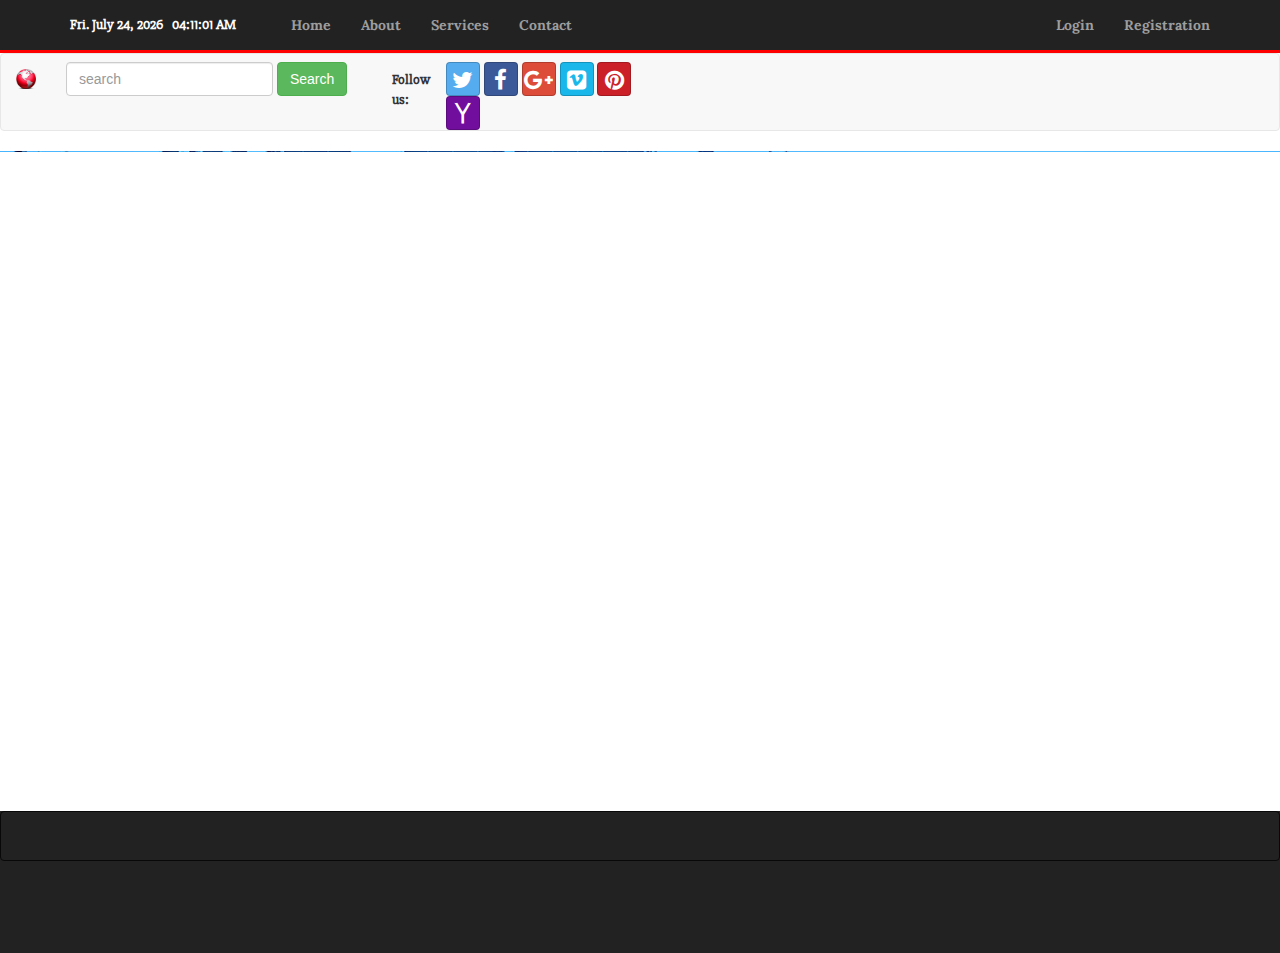
<file: index.html>
<!DOCTYPE html>
<html class="everything">
  <head>
    <title>Sekai-Net</title>
    <meta charset="utf-8">
    <meta name="viewport" content="width=device-width, initial-scale=1">
    <link href='http://fonts.googleapis.com/css?family=Slabo+27px|Lora' rel='stylesheet' type='text/css'>
    <link rel="stylesheet" type="text/css" href="css/bootstrap.css">
    <link rel="stylesheet" type="text/css" href="css/bootstrap-social.css">
    <link href="//maxcdn.bootstrapcdn.com/font-awesome/4.2.0/css/font-awesome.min.css" rel="stylesheet">
    <link rel="stylesheet" type="text/css" href="css/sekai-net.css">
    <script src="https://ajax.googleapis.com/ajax/libs/jquery/2.1.3/jquery.min.js"></script>
    <script src="js/bootstrap.js"></script>
    <script src="js/popstate.js"></script>
    <script src="js/sekai-net.js"></script>
    <script src="js/jsClock.js"></script>
  </head>
  <body>

    <header class="container col-lg-12">

      <!-- here starts our header for CLIENT page -->
      <section class="navbar navbar-inverse navbar-fixed-top frontEndHeaderTop" role="navigation">
        <div class="container blackNavBarContainer">
            <!-- Brand and toggle get grouped for better mobile display -->
            <div class="navbar-header">
                <button type="button" class="navbar-toggle" data-toggle="collapse" data-target="#bs-example-navbar-collapse-1">
                    <span class="sr-only">Toggle navigation</span>
                    <span class="icon-bar"></span>
                    <span class="icon-bar"></span>
                    <span class="icon-bar"></span>
                </button>
                <div id="clockDisplay" class="clock"></div>
            </div>
            <!-- Collect the nav links, forms, and other content for toggling -->
            <div class="collapse navbar-collapse" id="bs-example-navbar-collapse-1">
                <ul class="nav navbar-nav blackNavBarLeft">
                    <li class="home">
                        <a href="http://localhost/GITHUB/Sekai-Net/">Home</a>
                    </li>
                    <li class="about">
                        <a href="about">About</a>
                    </li>
                    <li class="services">
                        <a href="services">Services</a>
                    </li>
                    <li class="contact">
                        <a href="contact">Contact</a>
                    </li>
                </ul>
                <div class="blackNavBarDiv">
                  <ul class="nav navbar-nav navbar-right blackNavBarRight">            
                    <li><a class="login-btn loginToAdmin" href="login">Login</a></li>             
                    <li><a class="registration-button" href="registration">Registration</a></li>     
                  </ul>
                </div>

                <!-- /.navbar-collapse -->
            </div>
        <!-- /.container -->
      </section>
      <section class="row navbar navbar-default frontEndHeaderBottom">
        <div class="container-fluid">
          <!-- Brand and toggle get grouped for better mobile display -->
          <div class="navbar-header">
            <button type="button" class="navbar-toggle collapsed" data-toggle="collapse" data-target="#bs-example-navbar-collapse-1">
              <span class="sr-only">Toggle navigation</span>
              <span class="icon-bar"></span>
              <span class="icon-bar"></span>
              <span class="icon-bar"></span>
            </button>
            <a class="navbar-brand" href="http://localhost/GITHUB/Sekai-Net/"><img class="logoM" src="img/SekaiNetIcon.png"/></a>
          </div>

          <!-- Collect the nav links, forms, and other content for toggling -->
          <div class="collapse navbar-collapse" id="bs-example-navbar-collapse-1">
            <ul class="nav navbar-nav">
        
            </ul>
                <form class="navbarSearchForm navbar-form navbar-left">
                  <div class="form-group">
                    <input type="text" class="form-control" placeholder="search">
                  </div>
                  <!-- placing button outside form group separates it from the group -->
                  <button type="submit" class="btn btn-success">Search</button>
                </form>

            <div class="social_links col-lg-3">
              <p class="col-md-3"><strong>Follow us:</strong></p>
              <a class="btn btn-social-icon btn-twitter">
                <i class="fa fa-twitter"></i>
              </a>

              <a class="btn btn-social-icon btn-facebook">
                <i class="fa fa-facebook"></i>
              </a>

              <a class="btn btn-social-icon btn-google-plus">
                <i class="fa fa-google-plus"></i>
              </a>

              <a class="btn btn-social-icon btn-vimeo">
                <i class="fa fa-vimeo-square"></i>
              </a>

              <a class="btn btn-social-icon btn-pinterest">
                <i class="fa fa-pinterest"></i>
              </a>

              <a class="btn btn-social-icon btn-yahoo">
                <i class="fa fa-yahoo"></i>
              </a>
            </div>
          </div><!-- /.navbar-collapse -->
        </div><!-- /.container-fluid -->
      </section>   

    </header>
    <div class="page-wrap">    
      <main class="container col-lg-12">
   

      <!-- here starts our main for ADMIN page -->
      <section class="backEndMain adminDropdown col-lg-4">

        <form class="inputField">
          <input type="text" id="menuTitle_inputField" class="form-control" placeholder="menu title...">
          <input type="text" id="menu_inputField" class="form-control" placeholder="title...">
          <input type="text" id="url_inputField" class="form-control" placeholder="path...">
          <textarea id="menu_textArea" class="form-control" rows="10" placeholder="body..." required></textarea>
          

          <div class="col-sm-12">

            <div class="menuSelect">
              <select class="form-control">
              </select>
            </div>

            <div class="imgSelect">

            </div>

            <button type="submit" class="btn btn-success">Submit</button>
          </div>
        </form>
      </section>

      <section class="page">

      </section>

      </main>
    </div>

    <footer>
      <div class="navbar navbar-inverse inverseFooter">
        
      </div>
    </footer>

  </body>
</html>
</file>
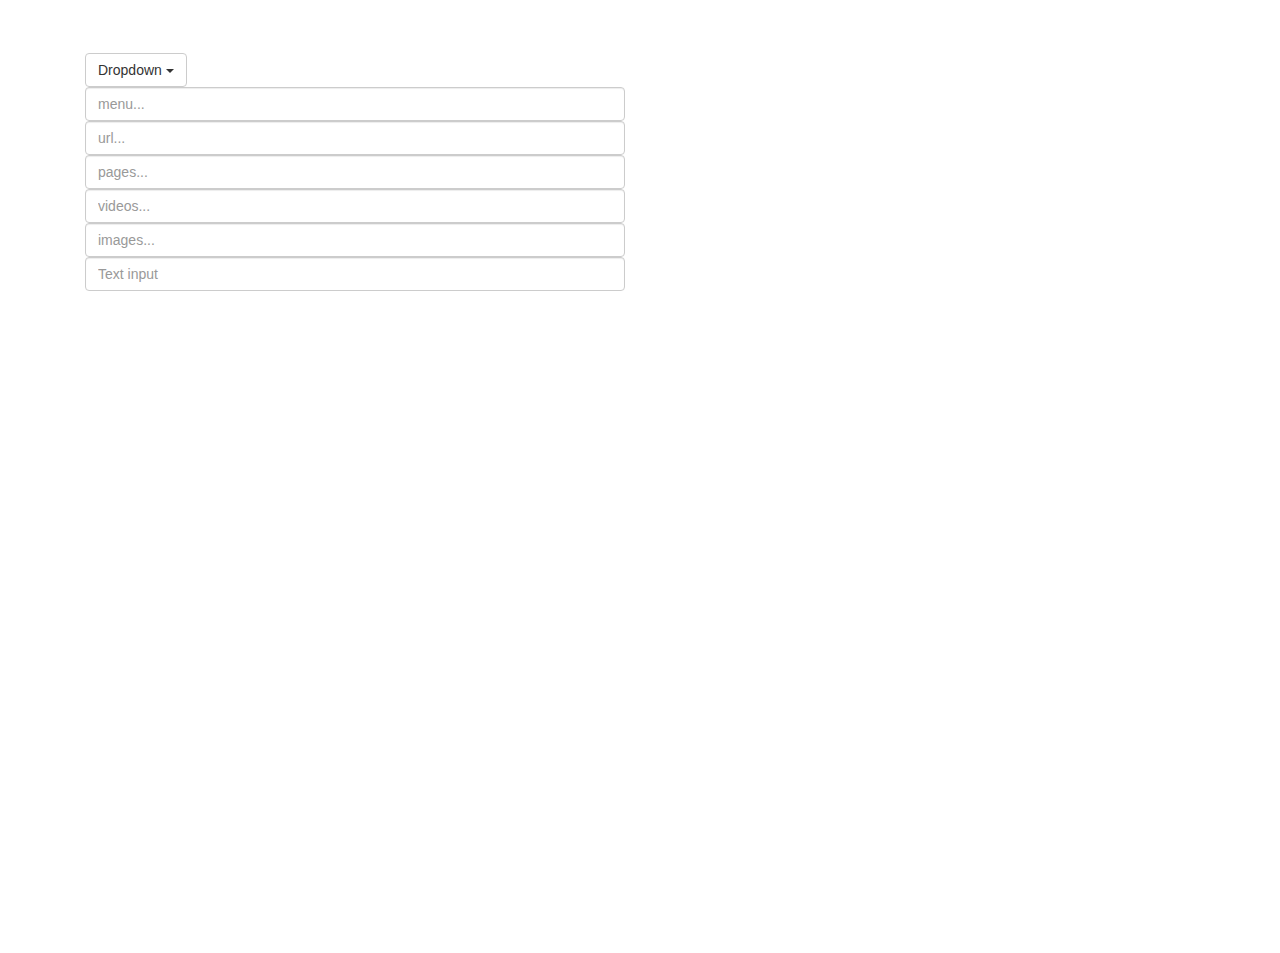
<file: admin.html>
<!DOCTYPE html>
<html class="everything">
  <head>
    <title>Sekai-Net</title>
    <meta charset="utf-8">
    <meta name="viewport" content="width=device-width, initial-scale=1">
    <link rel="stylesheet" type="text/css" href="css/bootstrap.css">
    <link rel="stylesheet" type="text/css" href="css/bootstrap-social.css">
    <link href="//maxcdn.bootstrapcdn.com/font-awesome/4.2.0/css/font-awesome.min.css" rel="stylesheet">
    <link rel="stylesheet" type="text/css" href="css/sekai-net.css">
    <script src="https://ajax.googleapis.com/ajax/libs/jquery/2.1.3/jquery.min.js"></script>
    <script src="js/bootstrap.js"></script>
    <script src="js/popstate.js"></script>
    <script src="js/sekai-net.js"></script>
    <script src="js/jsClock.js"></script>
  </head>
  <body>

    <header>

      <!-- here starts our header for BACKEND page -->
      <section class="navbar navbar-inverse navbar-fixed-top backEndHeader" role="navigation">
        <div class="container blackNavBarContainer">
            <!-- Brand and toggle get grouped for better mobile display -->
            <div class="navbar-header">
                <button type="button" class="navbar-toggle" data-toggle="collapse" data-target="#bs-example-navbar-collapse-1">
                    <span class="sr-only">Toggle navigation</span>
                    <span class="icon-bar"></span>
                    <span class="icon-bar"></span>
                    <span class="icon-bar"></span>
                </button>
                <div id="clockDisplay" class="clock"></div>
            </div>
            <!-- Collect the nav links, forms, and other content for toggling -->
            <div class="collapse navbar-collapse" id="bs-example-navbar-collapse-1">
                <div class="blackNavBarDiv">
                  <ul class="nav navbar-nav navbar-right blackNavBarRight">            
                    <li><a class="login-btn" href="login">Login</a></li>             
                    <li><a class="registration-button" href="registration">Registration</a></li>     
                  </ul>
                </div>
            </div>
      </section>
      <section class="row backEndHeader">
        <ul class="nav nav-tabs col-lg-6">
          <li role="presentation" class="active"><a href="#">Home</a></li>
          <li role="presentation"><a href="#">Pages</a></li>
          <li role="presentation"><a href="#">Articles</a></li>
          <li role="presentation"><a href="#">Media</a></li>
          <li role="presentation"><a href="#">Comments</a></li>
          <li role="presentation"><a href="#">Users</a></li>
        </ul>
      </section>

    </header>
    






    <main class="container">

      <section class="adminDropdown col-lg-6">
        <div class="dropdown">
          <button class="btn btn-default dropdown-toggle" type="button" id="dropdownMenu1" data-toggle="dropdown" aria-expanded="true">
            Dropdown
            <span class="caret"></span>
          </button>
          <ul class="dropdown-menu" role="menu" aria-labelledby="dropdownMenu1">
            <li role="presentation"><a role="menuitem" tabindex="-1" href="#">News</a></li>
            <li role="presentation"><a role="menuitem" tabindex="-1" href="#">Domestic</a></li>
            <li role="presentation"><a role="menuitem" tabindex="-1" href="#">International</a></li>
            <li role="presentation"><a role="menuitem" tabindex="-1" href="#">Business</a></li>
            <li role="presentation"><a role="menuitem" tabindex="-1" href="#">Entertainment</a></li>
            <li role="presentation"><a role="menuitem" tabindex="-1" href="#">Sport</a></li>
            <li role="presentation"><a role="menuitem" tabindex="-1" href="#">Games</a></li>
            <li role="presentation"><a role="menuitem" tabindex="-1" href="#">More...</a></li>
          </ul>
        </div>

        <input type="text" class="form-control" placeholder="menu...">
        <input type="url" class="form-control" placeholder="url...">
        <input type="text" class="form-control" placeholder="pages...">
        <input type="text" class="form-control" placeholder="videos...">
        <input type="text" class="form-control" placeholder="images...">
        <input type="text" class="form-control" placeholder="Text input">
      </section>

      <!-- here starts our main for BACKEND page -->
<!--       <section class="row back backEndMain col-lg-12">

        <form class="col-lg-6">
          <div class="form-group">
            <label for="exampleInputEmail1">Email address</label>
            <input type="email" class="form-control" id="exampleInputEmail1" placeholder="Enter email">
          </div>
          <div class="form-group">
            <label for="exampleInputPassword1">Password</label>
            <input type="password" class="form-control" id="exampleInputPassword1" placeholder="Password">
          </div>
          <div class="form-group">
            <label for="exampleInputFile">File input</label>
            <input type="file" id="exampleInputFile">
            <p class="help-block">Example block-level help text here.</p>
          </div>
          <div class="checkbox">
            <label>
              <input type="checkbox"> Check me out
            </label>
          </div>
          <button type="submit" class="btn btn-default">Submit</button>
        </form>

        <section class="row col-lg-6">
          <textarea class="form-control input-medium" rows="10">
          </textarea>
        </section>

      </section> -->

    </main>
    

  <!--   <footer>
      <section>
        <footer>
          <div class="panel panel-default">
            <div class="panel-body">
              Panel content
            </div>
            <div class="panel-footer">Panel footer</div>
          </div>
        </footer>
      </section>
    </footer> -->

  </body>
</html>


<!-- <img class="SekaiNewsLogo" src="img/SekaiNews.jpg" /> -->

    <!-- Navigation -->
</file>
<file: css/sekai-net.css>
body {
    margin-top: 53px; /* Required margin for .navbar-fixed-top. Remove if using .navbar-static-top. Change if height of navigation changes. */
    position: relative;
    /*min-height: 100vh;*/
}

a {
    font-family: 'Lora', serif;
}

h1, p {
    font-family: 'Slabo 27px', serif;
}

.everything {
     /*background: url('../img/world-map-background1.jpg') no-repeat center center fixed;*/
     -webkit-background-size: cover;
     -moz-background-size: cover;
     background-size: cover;
     -o-background-size: cover;
}

.navbar-fixed-top {
     /*background-color: #fff;*/
     /*border-color: #fff;*/
     border-bottom: 3px solid red;
     font-weight: bold;
}

.SekaiNewsLogo {
     height: 20px;
     /*margin-top: 8%;*/
     /*display: block;*/
     /*width: 10vw;*/
     /*opacity: 1;*/
     /*z-index: 10;*/
}

.clock {
     margin-right: 40px;
     color: #fff;
     margin-top: 15px;
}

.social_links {
     margin-top: 8px;
}

.social_links p {
     margin-top: 8px;
}

.NewsSlide {
     width: 570px;
}

/*.panel-default {
    background:#fff;
}

.panel-body {
    background:#fff;
}

.panel-title {
    background:#222;
    color: #fff;
    font-weight: bold;
}

.panel-heading {
    background: #222 !important;
}*/

li:hover > ul {
    display: block;
}

.pageContent {
    margin-top: 100px;
}

footer {
 color: #fff;
 background-color: #222;
}

.logoM {
    height: 20px;
}

html, body {
    height: 100%;
}
.page-wrap {
    min-height: 100%;
    margin-bottom: -142px;
}
.page-wrap:after{
    /*content; "";*/
    /*display: block;*/
}
footer, .page-wrap:after {
    height: 142px;
}

.page-wrap > .container{
    background: url('../img/world-map-background1.jpg') no-repeat center center fixed;
}
</file>
